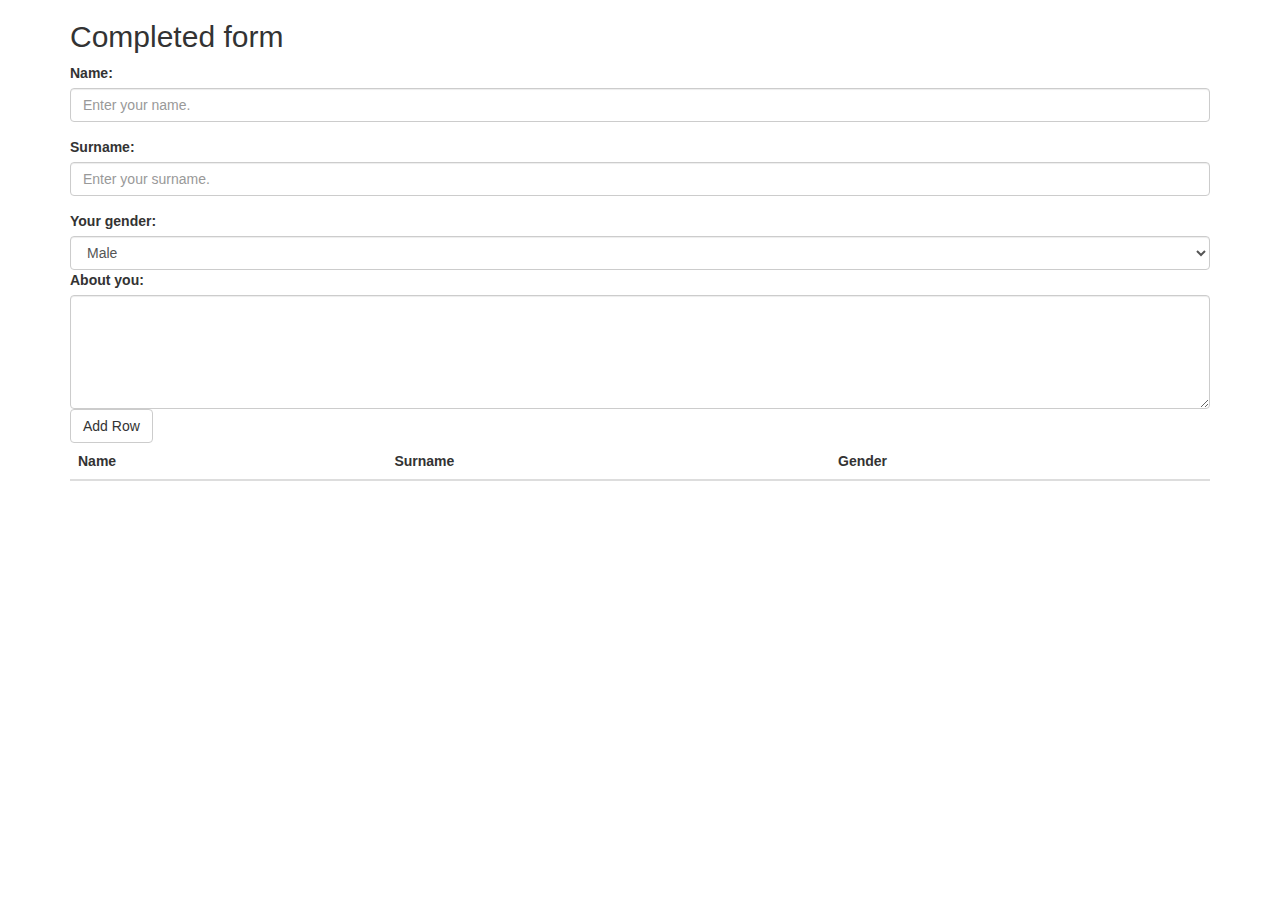
<file: chapter_008/src/main/webapp/index.html>
<!DOCTYPE html>
<html lang="en">
<head>
    <title>Add User</title>
    <meta charset="utf-8">
    <meta name="viewport" content="width=device-width, initial-scale=1">
    <link rel="stylesheet" href="https://maxcdn.bootstrapcdn.com/bootstrap/3.3.7/css/bootstrap.min.css">
    <script src="https://ajax.googleapis.com/ajax/libs/jquery/3.3.1/jquery.min.js"></script>
    <script src="https://maxcdn.bootstrapcdn.com/bootstrap/3.3.7/js/bootstrap.min.js"></script>
    <script>
        function validate() {
            var name = document.getElementById("name").value;
            var surname = document.getElementById("surname").value;
            var about = document.getElementById("about").value;
            var result = true;
            if (name == '') {
                alert("Please input name.");
                result = false;
            } else if (surname == '') {
                alert("Please input surname.");
                result = false;
            } else if (about == '') {
                alert("Please input about you.")
                result = false;
            }
            return result;
        }

        function getUsers() {
            $.ajax({
                url: "./add",
                type: "GET",
                complete: function (data) {
                    var users = JSON.parse(data.responseText);
                    var result = "";
                    if (data.responseText !== undefined) {
                        for (var index = 0; index < users.length; ++index) {
                            result += "<tr>\n" +
                                "            <th>" + users[index].name + "</th>\n" +
                                "            <th>" + users[index].surname + "</th>\n" +
                                "            <th>" + users[index].gender + "</th>\n" +
                                "           </tr>"
                        }
                    }
                    var table = document.getElementById('userTable');
                    table.innerHTML = result
                }

            })

        }

        function sendUser() {
            if (validate() == true) {
                $.ajax({
                    method: 'POST',
                    url: './add',
                    dataType: 'json',
                    contentType: 'application/json',
                    data: JSON.stringify({
                        'name': document.getElementById("name").value,
                        'surname': document.getElementById("surname").value,
                        'gender': document.getElementById("gender").value
                    }),
                    complete: function () {
                        getUsers();
                    }
                })
            }
        }
    </script>
</head>
<body>
<div class="container">
    <h2>Completed form</h2>
    <form name="user-form" action="/index.html" onsubmit="return validate()">
        <div class="form-group">
            <label for="name">Name: </label>
            <input type="name" class="form-control" id="name" placeholder="Enter your name." name="name">
        </div>
        <div class="form-group">
            <label for="surname">Surname:</label>
            <input type="surname" class="form-control" id="surname" placeholder="Enter your surname." name="surname">
        </div>
        <label for="gender">Your gender:</label>
        <select class="form-control" id="gender" name="gender">
            <option>Male</option>
            <option>Female</option>
        </select>
        <label for="about">About you:</label>
        <textarea class="form-control" rows="5" id="about" name="about"></textarea>
        <button type="button" class="btn btn-default" onclick="sendUser()">Add Row</button>
    </form>
</div>

<div class="container">
    <table id="userTable" class="table table-hover">
        <thead>
        <tr>
            <th>Name</th>
            <th>Surname</th>
            <th>Gender</th>
        </tr>
        </thead>
        <tbody>
        </tbody>
    </table>
</div>

</body>
</html>
</file>
